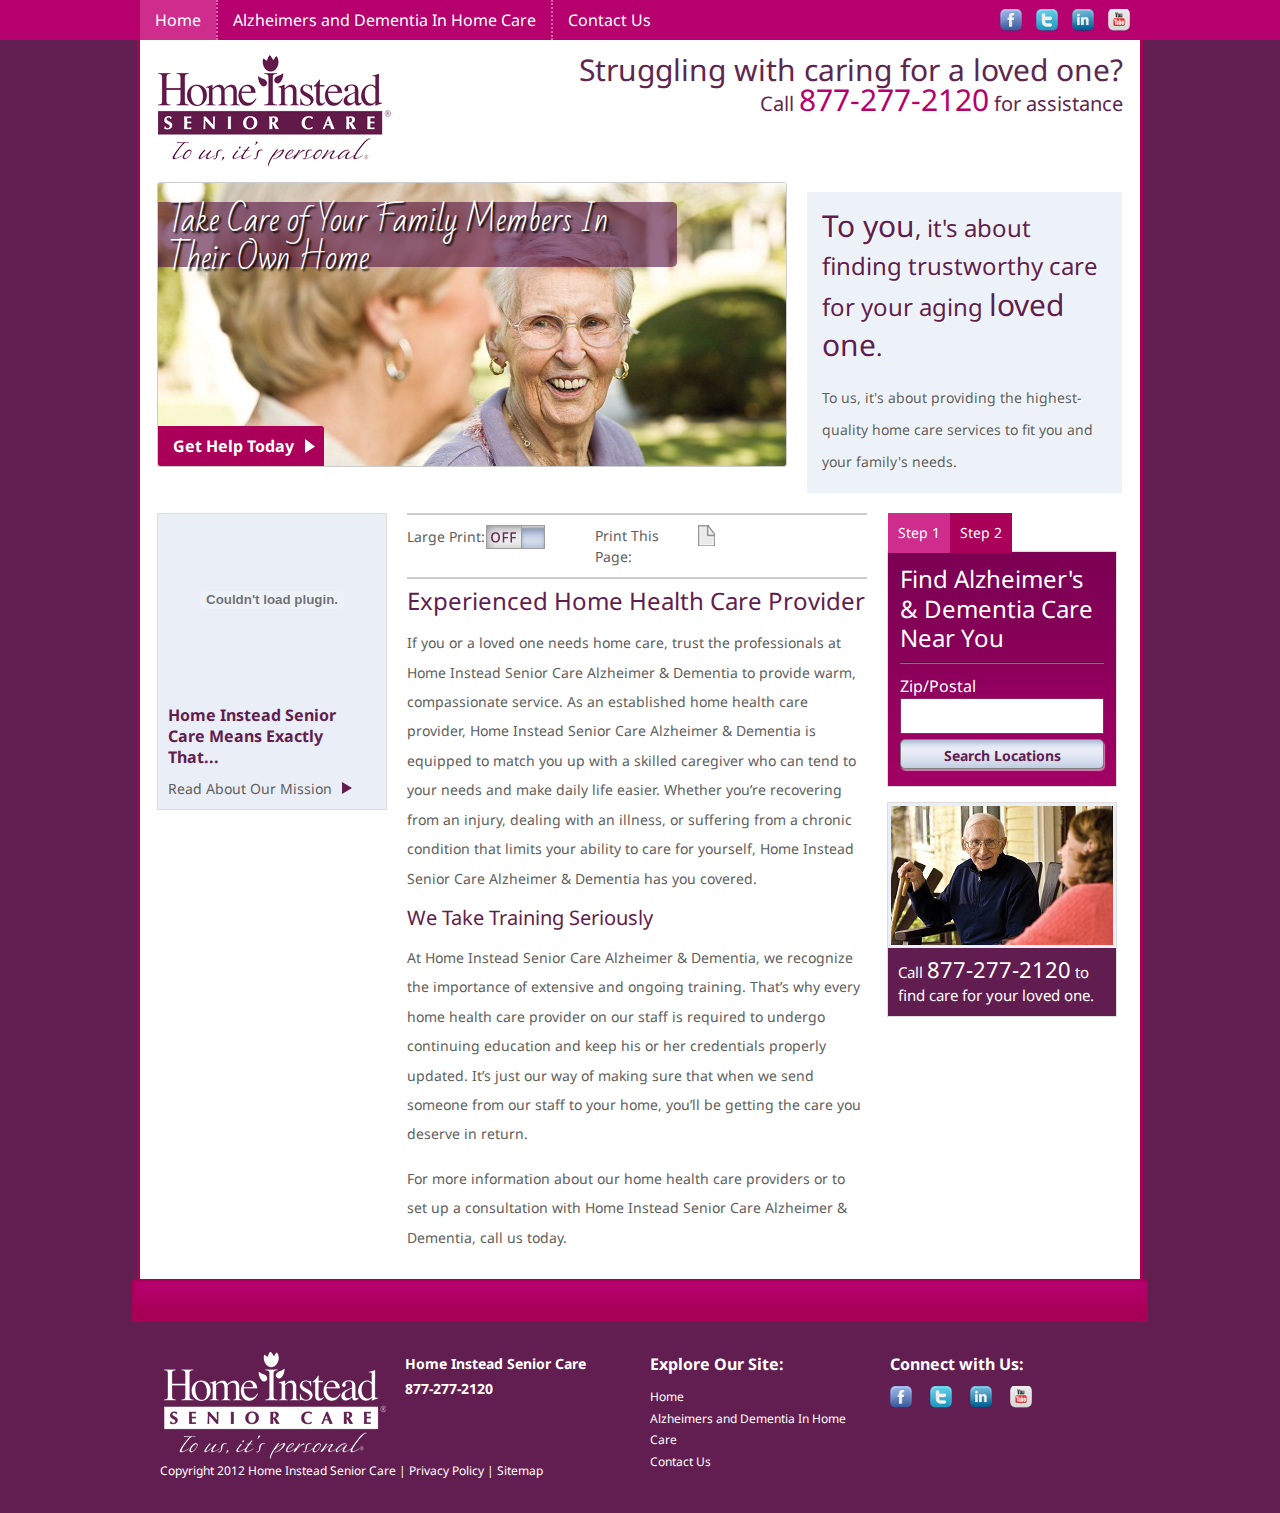
<file: HI/index.html>
<!DOCTYPE html>
<!--[if lt IE 7]>  <html class="ie ie6 lte9 lte8 lte7"> <![endif]-->
<!--[if IE 7]>     <html class="ie ie7 lte9 lte8 lte7"> <![endif]-->
<!--[if IE 8]>     <html class="ie ie8 lte9 lte8"> <![endif]-->
<!--[if IE 9]>     <html class="ie ie9 lte9"> <![endif]-->
<!--[if gt IE 9]>  <html> <![endif]-->
<!--[if !IE]><!--> <html> <!--<![endif]-->

<head>
<meta name="description" content="Call Home Instead Senior Care at (301) 685-5042 now  for Home Health Care Provider services you can rely on!">
<meta name="keywords" content="Home Health Care Provider, Omaha, NE, Omaha, NE, Home Health Care Provider, Home Instead Senior Care, Omaha, NE">
<link rel="alternate" type="application/atom+xml" title="Updates (Atom)" href="http://www.homeinsteadcaregiving.com/updates_atom_1_0.xml" />
<link rel="alternate" type="application/rss+xml" title="Updates (RSS)" href="http://www.homeinsteadcaregiving.com/updates_rss_2_0.xml" />
<title>Home Health Care Provider | Home Health Care Provider | Home Instead Senior Care</title>
<script type='text/javascript'>
var gYdlCTCNumbers = {"loc:611057160":"877-277-2120"};
var gClientId = 23197;
</script>
<script type="text/javascript" src="http://labs.natpal.com/onesite/attrdetect?clientId=23197"></script>
<meta http-equiv="Content-Type" content="text/html; charset=utf-8" />
<link href="css/reset.css" rel="stylesheet" type="text/css" />
<link href="css/style.css" rel="stylesheet" type="text/css" />
<link href="css/colorbox.css" rel="stylesheet" type="text/css" />
<link href="css/hi-location-widget.css" rel="stylesheet" type="text/css" />
<link href="images/favicon.ico" rel="shortcut icon" />
<link href="http://fonts.googleapis.com/css?family=Droid+Sans|Bad+Script" rel="stylesheet" type="text/css">
<link rel='StyleSheet' href='css/coupons.css' type='text/css' />
</head>

<body>
<div class="wrapper">
	<div id="header">
		<div class="" >
			<div class="header-top" >
				<div>
					<div class="yodlecms_column yodlecms_col_right1 logo" style="width: 40%;" >
						<div class="txtarea" >
							<h1 id="" ><a id=""  href="index.html" >Home Instead Senior Care</a></h1>
						</div>
					</div>
					<div class="yodlecms_column yodlecms_col_right2 cta" style="width: 60%;" >
						<div class="txtarea" >
							<h2 id="" >Struggling with caring for a loved one?</h2>
							<p id="" ><strong id="" >Call <span id="loc:611057160" >877-277-2120</span> for assistance</strong></p>
						</div>
					</div>
					<div style="clear:both"></div>
				</div>
			</div>
			<div class="header-nav" >
				<div>
					<div class="yodlecms_column yodlecms_col_right1 nav" style="width: 80%;" >
						<div class="topnav" >
							<ul id="swcwidget_11_yodlecms_navbar"  class="links" >
								<li id="swcwidget_11_0"  class="links-item on" ><a id=""  href="index.html"  class="link" >Home</a></li>
								<li id="swcwidget_11_1"  class="links-item" ><a id=""  href="alzheimers_and_dementia_in_home_care.html"  class="link" >Alzheimers and Dementia In Home Care</a></li>
								<li id="swcwidget_11_2"  class="links-item" ><a id=""  href="contact_us.html"  class="link" >Contact Us</a></li>
							</ul>
						</div>
					</div>
					<div class="yodlecms_column yodlecms_col_right2 social" style="width: 20%;" >
						<div class="txtarea" >
							<p id="" ><a id=""  href="http://www.facebook.com/homeinsteadinc"  target="_blank" ><img id=""  src="images/icon-facebook.png"  alt="Like Us on Facebook"  height="22"  width="22"  /></a> <a id=""  href="https://twitter.com/homeinstead"  target="_blank" ><img id=""  src="images/icon-twitter.png"  alt="Follow Us on Twitter"  height="22"  width="22"  /></a> <a id=""  href="http://www.linkedin.com/company/home-instead-senior-care"  target="_blank" ><img id=""  src="images/icon-linkedin.png"  alt="Connect With Us on LinkedIn"  height="22"  width="22"  /></a> <a id=""  href="http://www.youtube.com/homeinsteadinc"  target="_blank" ><img id=""  src="images/icon-youtube.png"  alt="Watch Our Videos on Youtube"  height="22"  width="22"  /></a></p>
						</div>
					</div>
					<div style="clear:both"></div>
				</div>
			</div>
		</div>
	</div>
	<div id="content">
		<div class="" >
			<div class="" >
				<div>
					<div class="banner home" >
						<div class="" >
							<div>
								<div class="yodlecms_column yodlecms_col_right1 banner-left" style="width: 630px;" >
									<div class="txtarea" >
										<h2 id="" >Take Care of Your Family Members In Their Own Home</h2>
										<p id="" ><a id=""  href="contact_us.html" >Get Help Today</a></p>
									</div>
									<div class="" >
										<div>
											<div class="images rotate" >
												<div id=""  class="yodlecms_image_prop_container" ><img id="swcwidget_17_image"  src="images/banners/banner1.jpg"  /></div>
											</div>
										</div>
									</div>
								</div>
								<div class="yodlecms_column yodlecms_col_right2 banner-right" style="width: 315px;" >
									<div class="txtarea" >
										<h3 id="" ><strong id="" >To you</strong>, it&#39;s about finding trustworthy care for your aging <strong id="" >loved one</strong>.</h3>
										<p id="" >To us, it&#39;s about providing the highest-quality home care services to fit you and your family&#39;s needs.</p>
									</div>
								</div>
								<div style="clear:both"></div>
							</div>
						</div>
					</div>
				</div>
			</div>
			<div class="" >
				<div>
					<div class="yodlecms_column yodlecms_col_right1 left-col" style="width: 230px;" >
						<div class="txtarea" >
							<object id=""  data="https://www.youtube.com/v/EsV1JdEzkjk?version=3&amp;hl=en_US&amp;rel=0"  type="application/x-shockwave-flash"  height="171"  width="228" >
								<param id=""  name="allowFullScreen"  value="true"  />
								<param id=""  name="allowscriptaccess"  value="always"  />
								<param id=""  name="src"  value="https://www.youtube.com/v/EsV1JdEzkjk?version=3&amp;hl=en_US&amp;rel=0"  />
								<param id=""  name="allowfullscreen"  value="true"  />
							</object>
							<p id="" ><strong id="" >Home Instead Senior Care Means Exactly That...</strong></p>
							<p id="" ><a id=""  href="about_us.html" >Read About Our Mission</a></p>
						</div>
					</div>
					<div class="yodlecms_column yodlecms_col_right2 main-col" style="width: 460px;" >
						<div class="" >
							<div>
								<div class="" >
									<div id=""  class="pageMod clearfix" >
										<p id=""  class="large" ><a id="enlarge"  class="largeBtn" ></a>Large Print:</p>
										<p id=""  class="print" ><a id="print"  class="printBtn" ></a>Print This Page:</p>
									</div>
								</div>
							</div>
						</div>
						<div class="txtarea" >
							<h2 id="" >Experienced Home Health Care Provider</h2>
							<p id="" >If you or a loved one needs home care, trust the professionals at Home Instead Senior Care Alzheimer &amp; Dementia to provide warm, compassionate service. As an established home health care provider, Home Instead Senior Care Alzheimer &amp; Dementia is equipped to match you up with a skilled caregiver who can tend to your needs and make daily life easier. Whether you&#8217;re recovering from an injury, dealing with an illness, or suffering from a chronic condition that limits your ability to care for yourself, Home Instead Senior Care Alzheimer &amp; Dementia has you covered.</p>
							<h3 id="" >We Take Training Seriously</h3>
							<p id="" >At Home Instead Senior Care Alzheimer &amp; Dementia, we recognize the importance of extensive and ongoing training. That&#8217;s why every home health care provider on our staff is required to undergo continuing education and keep his or her credentials properly updated. It&#8217;s just our way of making sure that when we send someone from our staff to your home, you&#8217;ll be getting the care you deserve in return.</p>
							<p id="" >For more information about our home health care providers or to set up a consultation with Home Instead Senior Care Alzheimer &amp; Dementia, call us today.</p>
						</div>
					</div>
					<div class="yodlecms_column yodlecms_col_right3 right-col" style="width: 230px;" >
						<div class="" >
							<div>
								
									<div id="HI_Location_Widget">
									<div class="form-wrap" >
									<div class="txtarea"><h2 id="">Find Alzheimer's &amp; Dementia Care Near You</h2></div>
	<div class="tab" data-title="Step 1">
		<div class="contact-form">
			<form action="#">
				<p><label>Zip/Postal</label>
				<input class="HI_search" type="text" /></p>
				<div>
					<input type="submit" class="HI_doSearch submit" value="Search Locations">
				</div>
			</form>
		</div>
	</div>
	<div class="tab" data-title="Step 2">
		<div class="userLocSelection"></div>
		<p class="btn"><a href="#" class="prevTab">Search Again</a></p>
		<div class="contact-form">
			<form class="HI_userData" action="#">
					<p><label for="firstname">First Name</label>
					<input type="text" name="firstname" id="firstname" /></p>
					<p><label for="lastname">Last Name</label>
					<input type="text" name="lastname" id="lastname" /></p>
					<p><label for="phonenumber">Phone Number</label>
					<input type="text" name="phonenumber" id="phonenumber" /></p>
					<p><label for="email">Email</label>
					<input type="text" name="email" id="email" /></p>
					<p><label for="startservice">When do you want to begin home care service?</label>
					<select id="startservice" name="startservice">
						<option value="">Please select one</option>
						<option value="Immediately">Immediately</option>
						<option value="3 Months">Within the next 3 Months</option>
						<option value="3 to 6 Months">3-6 Months</option>
						<option value="6 to 12 Months">6-12 Months</option>
						<option value="year">At least a year from now</option>
					</select>
					<p><input type="checkbox" name="emailsignup" id="emailsignup" checked="checked" /> <label class="small" for="emailsignup">Receive Free Alzheimer's Caregiving Resources
Information &amp; Latest News</label> </p>
					<div>
						<input type="submit" class="sendInquiry submit" value="Send Information">
					</div>
			</form>
		</div>
	</div>
</div>
								</div>
							</div>
						</div>
						<div class="" >
							<div>
								<div class="side-cta" >
									<div class="txtarea" >
										<div id=""  class="center" ><img id="swcwidget_26_image"  src="images/sidecta-img.jpg"  alt=""  height="139"  width="222"  /></div>
										<p id="" >Call <span id="loc:611057160" >877-277-2120</span> to find care for your loved one.</p>
									</div>
								</div>
							</div>
						</div>
					</div>
					<div style="clear:both"></div>
				</div>
			</div>
		</div>
		<div id="bottom-bar">&nbsp;</div>
	</div>
</div>
<div class="foot-wrap">
	<div id="footer">
		<div class="" >
			<div class="" >
				<div>
					<div class="yodlecms_column yodlecms_col_right1 foot-left" style="width: 470px;" >
						<div class="txtarea" >
							<h3 id="" >Home Instead Senior Care</h3>
							<p id="" ><strong id="" >Home Instead Senior Care</strong></p>
							<p id="" ><strong id="" ><span id="loc:611057160" >877-277-2120</span></strong></p>
						</div>
						<div class="txtarea" >
							<p id="" >Copyright 2012 Home Instead Senior Care | <a id=""  href="privacy_policy.html" >Privacy Policy</a> | <a id=""  href="sitemap.html" >Sitemap</a></p>
						</div>
					</div>
					<div class="yodlecms_column yodlecms_col_right2 foot-mid" style="width: 220px;" >
						<div class="txtarea" >
							<h3 id="" >Explore Our Site:</h3>
						</div>
						<div class="bottomnav" >
							<ul id="swcwidget_35_yodlecms_navbar"  class="links" >
								<li id="swcwidget_35_0"  class="links-item on" ><a id=""  href="index.html"  class="link" >Home</a></li>
								<li id="swcwidget_35_1"  class="links-item" ><a id=""  href="alzheimers_and_dementia_in_home_care.html"  class="link" >Alzheimers and Dementia In Home Care</a></li>
								<li id="swcwidget_35_2"  class="links-item" ><a id=""  href="contact_us.html"  class="link" >Contact Us</a></li>
							</ul>
						</div>
					</div>
					<div class="yodlecms_column yodlecms_col_right3 foot-right" style="width: 230px;" >
						<div class="txtarea" >
							<h3 id="" >Connect with Us:</h3>
							<p id="" ><a id=""  href="http://www.facebook.com/homeinsteadinc"  target="_blank" ><img id=""  src="images/icon-facebook.png"  alt="Like Us on Facebook"  height="22"  width="22"  /></a> <a id=""  href="https://twitter.com/homeinstead"  target="_blank" ><img id=""  src="images/icon-twitter.png"  alt="Follow Us on Twitter"  height="22"  width="22"  /></a> <a id=""  href="http://www.linkedin.com/company/home-instead-senior-care"  target="_blank" ><img id=""  src="images/icon-linkedin.png"  alt="Connect With Us on LinkedIn"  height="22"  width="22"  /></a> <a id=""  href="http://www.youtube.com/homeinsteadinc"  target="_blank" ><img id=""  src="images/icon-youtube.png"  alt="Watch Our Videos on Youtube"  height="22"  width="22"  /></a></p>
						</div>
					</div>
					<div style="clear:both"></div>
				</div>
			</div>
		</div>
	</div>
</div>
<script src="js/LAB.js" type="text/javascript"></script> 
<script type="text/javascript">
	if( typeof(jQuery) === 'undefined' ){
		$LAB
		.script('http://ajax.googleapis.com/ajax/libs/jquery/1.9.1/jquery.min.js').wait()
		.script('http://cdn.optimizely.com/js/112328794.js').wait()
		.script('js/cycleall.js').wait()
		.script('js/formDefender.js').wait()
		.script('js/jquery.cookie.js').wait()
		//.script('js/formSearch.js').wait()
		.script('js/jquery.colorbox-min.js').wait()
		.script('js/script.js').wait()
		.script('js/site.js').wait()
	}
</script> 
<script type="text/javascript" src="http://labs.natpal.com/trk/script?trkDomain=homeinsteadcaregiving.com"></script>
</body>
</html>
</file>
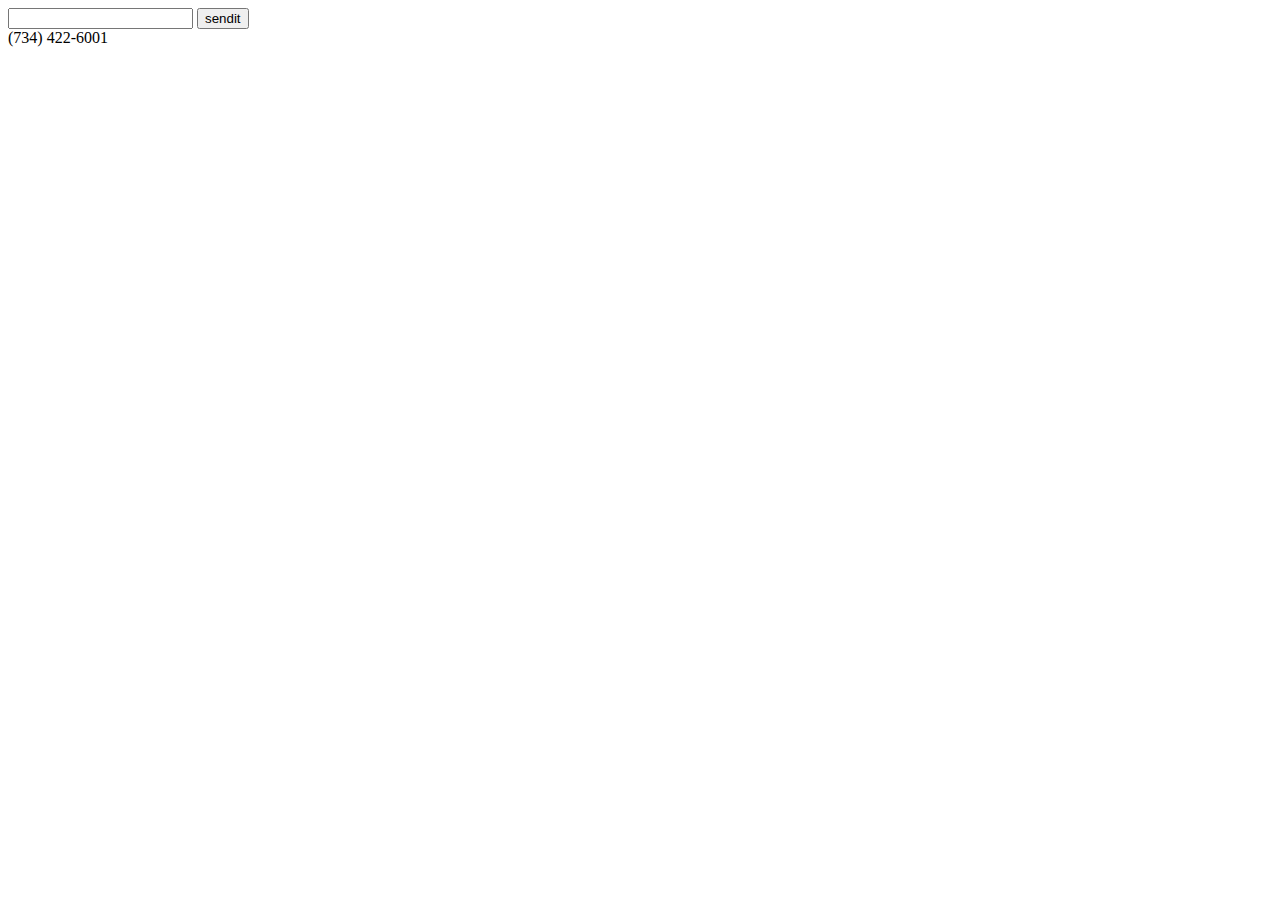
<file: MaidPro-Unified/maidpro.html>
<!doctype html>
<html lang="en">
<head>
	<meta charset="UTF-8">
	<title>Maid Pro</title>
</head>
<body>

	<form id="F1" action="/somewhere">
		<input type="text" name="email">
		<input type="submit" value="sendit">
	</form>
	
	<span>(734) 422-6001</span>


	<script src="http://www.yodleresources.net/Unified/embed.js" type="text/javascript" async="true" id="unified-tracking" data-config="maidpro:maidprogardencitymi.com"></script>
	
</body>
</html>
</file>
<file: HI/css/style.css>
#yodlecms_canvas #bottom-bar { display: none; }
#yodlecms_canvas #content,
#yodlecms_content .banner-left,
#yodlecms_content .banner-left .txtarea h2,
#yodlecms_content .banner-left .txtarea p { position: static; left: 0; top: 0; }
#yodlecms_content .banner-left .txtarea h2 { height: auto; margin: 0; padding: 0; }
#yodlecms_content .banner .banner-left .images { height: auto !important; }
#yodlecms_canvas #footer { background-color: #602150; }
.yodlecms_formErrorDiv { margin: 5px 0; font-size: 12px; color: red; }
.yodlecms_formError { background: #FFEEEE !important; border: 1px solid red !important; color: red !important; }

body {
	border-top: 40px solid #b6006e;
	background: #621e50;
	font: normal 14px/2.1em 'Droid Sans', Arial, Helvetica, sans-serif; color: #606060;
	width: 100%; margin: 0;
}

#errorfour {
	-webkit-border-radius: 10px; -moz-border-radius: 10px; border-radius: 10px;
	-webkit-box-shadow: 0 0 10px rgba(0,0,0,0.3); -moz-box-shadow: 0 0 10px rgba(0,0,0,0.3); box-shadow: 0 0 10px rgba(0,0,0,0.3);
	background: #FFF;
	width: 500px;
	margin: 175px auto 0;
	padding: 25px;
	text-align: center;
}
#errorfour h2 { font: bold 20px/1.5em Arial, Helvetica, sans-serif; }
#errorfour a { color: #621d50; text-decoration: none; }
			#errorfour a:hover { text-decoration: underline; }

a { text-decoration: none; }
a img { border: 0; }

.wrapper, .foot-wrap { width: 1000px; margin: 0 auto; }
.wrapper { border: 3px solid #ab0059; border-top: 0; border-bottom: 0; background: #FFF; }

.logo, .cta, .nav, .social, .banner-left, .banner-right, .left-col, .main-col, .right-col, .foot-left, .foot-mid, .foot-right { float: left; }
#content, #footer { clear: both; }

.header-nav { position: absolute; top: 0;; background: #b6006e; width: 1000px; height: 40px; }
.header-top { padding: 15px 17px 0; }
.logo .txtarea h1 { background: url(../images/logo.png) no-repeat left top; width: 240px; }
	.logo .txtarea h1 a { display: block; height: 112px; text-indent: -9999px; }
.cta .txtarea { text-align: right; }
	.cta .txtarea h2 { font-size: 30px; line-height: 1em; color: #5e2750; }
	.cta .txtarea p strong { font-weight: normal; font-size: 20px; color: #5e2750; }
	.cta .txtarea p span { font-size: 30px; color: #b6006e; }
	.cta .txtarea p { font-size: 16px; }
.topnav ul li {
	float: left;
	border-left: 2px dotted #d366a8;
	font-size: 16px; line-height: 40px;
}
	.topnav ul li:first-child { border-left: none; }
	.topnav ul li a { display: block; color: #FFF; padding: 0 15px; }
	.topnav ul li a:hover, .topnav ul li.on a { background: #ce2d8e; }
.header-nav .social { text-align: right; }
	.header-nav .social .txtarea img { margin: 9px 10px 0 0; }
.header-top { margin: 0 0 15px; }
.banner { margin: 0 0 20px; }
.banner-left { position: relative; }
.banner-left .txtarea h2,
.banner-left .txtarea p { z-index: 9999; position: absolute; left: 1px; }

.banner-left .txtarea h2 {
	-webkit-border-radius: 0 5px 5px 0; -moz-border-radius: 0 5px 5px 0; border-radius: 0 5px 5px 0;
	top: 20px;
	background: url(../images/banner-header-bg.png) repeat left top;
	font: normal 32px/1.2em 'Bad Script', 'Times New Roman', Times, serif; color: #FFF;
	height: 65px; margin: 0 110px 0 0; padding: 0 40px 0 10px; text-shadow: 2px 2px 2px #000;
}
	html.ie .banner-left .txtarea h2 { height: auto; padding-top: 10px; }
	.banner-left .txtarea h2 strong { display: block; font-weight: normal; margin-top: -3px; }
	.banner-left .txtarea p { bottom: -1px; }
	.banner-left .txtarea p a {
		display: block; float: left;
		-webkit-border-radius: 0 3px 0 2px; -moz-border-radius: 0 3px 0 2px; border-radius: 0 3px 0 2px;
		font-weight: bold; font-size: 16px; color: #FFF;
		background: url(../images/banner-link-arrow.png) no-repeat 94% center #ab0059; line-height: 40px; padding: 0 30px 0 15px;
	}
		.banner-left .txtarea p a:hover { background-color: #ce2d8e; }
	.banner.home .banner-left .images { height: 283px; }
	.banner .banner-left .images { height: 182px; }
	.banner-left .images img {
		-webkit-border-radius: 3px; -moz-border-radius: 3px; border-radius: 3px;
		border: 1px solid #CCC;
	}
.banner-right { margin-left: 20px; }
.banner-right .txtarea { background: #edf1f8; margin: 10px 0 0; padding: 15px; }
.banner.home .banner-right .txtarea h3 { font-size: 24px; line-height: 1.6em; color: #621d50; margin: 0 0 15px; text-shadow: 1px 1px 1px #FFF; }
.banner.home .banner-right .txtarea h3 strong { font-weight: normal; font-size: 30px; }
.banner.home .banner-right .txtarea p { line-height: 2.3em; text-shadow: 1px 1px 1px #FFF; }
.banner.home .banner-right .txtarea p strong { font-weight: normal; font-size: 16px; }

.banner .banner-right .txtarea h3 { font-size: 30px; line-height: 1.5em; color: #621d50; }
.banner .banner-right .txtarea h3 strong { font-weight: normal; font-size: 35px; }

#content { position: relative; padding: 0 17px 55px; }
.left-col, .main-col { margin-right: 20px; }
.left-col .services { margin: 0 0 15px; }
.left-col .txtarea { border: 1px solid #ddd; background: #e9eef7; }
.left-col .txtarea h2 { background: #621d50; font-size: 22px; line-height: 40px; color: #FFF; padding: 0 0 0 10px; }
.left-col .txtarea p, .left-col .txtarea ul { margin: 10px; }
.left-col .txtarea ul li {
	background: url(../images/list-bullet.png) no-repeat left 8px; padding-left: 18px;
	font-size: 15px;
}
	.left-col .txtarea a { color: #621d50; }
	.left-col .txtarea a:hover { border-bottom: 1px dotted #621d50; }
.left-col .txtarea p { line-height: 1.5em; }
	.left-col .txtarea p a { background: url(../images/list-bullet.png) no-repeat right 3px; color: #606060; padding: 0 20px 0 0; }
.left-col .txtarea p strong { font-weight: bold; font-size: 16px; color: #621d50; }

.main-col .txtarea h1, .main-col .txtarea h2, .main-col .txtarea h3, .main-col .txtarea p, .main-col .txtarea ol, .main-col .txtarea ul, .main-col .txtarea blockquote, .main-col .txtarea table { margin: 0 0 15px; }
	.main-col .txtarea h1, .main-col .txtarea h2, .main-col .txtarea h3 { font-size: 27px; line-height: 1em; color: #621d50; }
	.main-col .txtarea h2 { font-size: 24px; line-height: 1em }
	.main-col .txtarea h3 { font-size: 20px; line-height: 1em }
	.main-col .txtarea cite { display: block; font-weight: bold; text-align: right; }
	.main-col .txtarea a { color: #621d50; }
		.main-col .txtarea a:hover { border-bottom: 1px dotted #621d50; }
	.main-col .txtarea ul, .main-col .txtarea ol { margin-left: 15px; }
		.main-col .txtarea ul li { background: url(../images/list-bullet.png) no-repeat left 9px; padding: 0 0 0 20px; }
		.main-col .txtarea ol li { list-style: decimal inside; }
.right-col .form-wrap {
	border: 1px solid #ddd;
	background: url(../images/form-bg.png) repeat-x left top #b1006a;
	margin: 0 0 15px; padding: 12px;
}
.right-col .form-wrap .txtarea { border: none; border-bottom: 1px solid #560039; background: none; padding: 0 0 10px; }
.right-col .contact-form { border-top: 1px solid #af5992; padding: 10px 0 0; }
.right-col .form-wrap .txtarea h2 { font-size: 24px; color: #FFF; }
	.right-col .form-wrap .txtarea h2 strong { font-weight: normal; font-size: 26px; }
.contact-form p { position: relative; }
.contact-form label { left: 7px; top: 6px; }
.contact-form label, .contact-form input, .contact-form textarea, .contact-form select { font: normal 16px/1.5em 'Droid Sans', Arial, Helvetica, sans-serif; color: #606060; display: block; }
.contact-form input, .contact-form textarea, .contact-form select { border: 1px solid #8e2567; background: #FFF; margin: 0 0 5px; padding: 5px; width: 94%; }
.contact-form select { width: 100%; }
.contact-form div.submit-btn { text-align: right; }
.contact-form input.submit {
	cursor: pointer;
	-webkit-border-radius: 5px; -moz-border-radius: 5px; border-radius: 5px;
	-webkit-box-shadow: 1px 2px 1px rgba(255,255,255,.5); -moz-box-shadow: 1px 2px 1px rgba(255,255,255,.5); box-shadow: 1px 2px 1px rgba(255,255,255,.5);
	border: 1px solid #7e7e7e;
	background: url(../images/submit-btn.png) repeat-x left top; height: 30px;
	font-weight: bold; font-size: 14px; color: #621d50; width: 100%; text-align: center;
}
	.contact-form button.submit:hover { background-position: left -30px; }


.right-col .txtarea { border: 1px solid #ddd; background: #e9eef7; }
	.right-col .side-cta div.center { height: 142px; padding-top: 3px; }
.right-col .side-cta .txtarea p { background: #621d50; font-size: 15px; line-height: 1.5em; color: #FFF; padding: 10px; }
	.right-col .side-cta .txtarea span { font-size: 22px; line-height: 1em; }
#bottom-bar {
	-webkit-border-radius: 3px; -moz-border-radius: 3px; border-radius: 3px;
	position: absolute; bottom: 0; left: -8px;
	border: 3px solid #ab0059;
	background: url(../images/bottom-bar-bg.png) repeat-x left top #b6006e;
	width: 1010px; height: 37px;
}
html.ie7 #bottom-bar { bottom: -15px; }
#footer { margin: 30px 0; }
#footer .txtarea { color: #FFF; font-size: 12px; line-height: 2em; }
#footer .txtarea a, #footer .bottomnav a { color: #FFF; }
	#footer .txtarea a:hover, #footer .bottomnav a:hover { border-bottom: 1px dotted #FFF; }
#footer .txtarea h3 { font-weight: bold; font-size: 16px; margin-bottom: 10px; }
#footer .txtarea strong, #footer .txtarea span { font-size: 14px; }
#footer .bottomnav { font-size: 12px; line-height: 1.8em; }
.foot-left, .foot-mid, .foot-right { margin: 0 0 0 20px; }
.foot-left .txtarea { clear: both; }
.foot-left .txtarea h3 {
	float: left;
	background: url(../images/logo-white.png) no-repeat left top;
	margin: 0 15px 0 0 !important; width: 230px; height: 107px; text-indent: -9999px;
}
.foot-right .txtarea img { margin-right: 15px; }
.foot-right .txtarea a:hover { border-bottom: none !important; }

/*Enlarge and Print buttons*/
.pageMod { border: 2px solid #CCC; border-left: 0; border-right: 0; margin: 0 0 10px; padding: 10px 0; width: 100%; }
.pageMod p.large { float: left; line-height: 24px; width: 30%; vertical-align: text-top; }
.pageMod p.print { float: left; line-height: 21px; margin: 0 0 0 50px; width: 26%; vertical-align: text-top; }
#enlarge {
	cursor: pointer; float: right;
	background: url(../images/enlarge-onoff.png) no-repeat left top;
	width: 59px; height: 24px;
}
#enlarge.on { background-position: left -24px; }
#print {
	cursor: pointer; float: right;
	background: url(../images/printBtn.png) no-repeat left top;
	width: 17px; height: 21px;
}

.clearfix:after {
	content: ".";
	display: block;
	clear: both;
	visibility: hidden;
	line-height: 0;
	height: 0;
}
 
.clearfix {
	display: inline-block;
}

.clear { clear: both; }
.img-left { float: left; margin: 10px; }
.img-right { float: right; margin: 10px; }
.left { float: left; }
.right { float: right; }
.center { text-align: center; }
</file>
<file: HI/css/colorbox.css>
/*
    Colorbox Core Style:
    The following CSS is consistent between example themes and should not be altered.
*/
#colorbox, #cboxOverlay, #cboxWrapper{position:absolute; top:0; left:0; z-index:9999; overflow:hidden;}
#cboxOverlay{position:fixed; width:100%; height:100%;}
#cboxMiddleLeft, #cboxBottomLeft{clear:left;}
#cboxContent{position:relative;}
#cboxLoadedContent{overflow:auto; -webkit-overflow-scrolling: touch;}
#cboxTitle{margin:0;}
#cboxLoadingOverlay, #cboxLoadingGraphic{position:absolute; top:0; left:0; width:100%; height:100%;}
#cboxPrevious, #cboxNext, #cboxClose, #cboxSlideshow{cursor:pointer;}
.cboxPhoto{float:left; margin:auto; border:0; display:block; max-width:none; -ms-interpolation-mode:bicubic;}
.cboxIframe{width:100%; height:100%; display:block; border:0;}
#colorbox, #cboxContent, #cboxLoadedContent{box-sizing:content-box; -moz-box-sizing:content-box; -webkit-box-sizing:content-box;}

/* 
    User Style:
    Change the following styles to modify the appearance of Colorbox.  They are
    ordered & tabbed in a way that represents the nesting of the generated HTML.
*/
#cboxOverlay{background:url(../images/colorbox/overlay.png) repeat 0 0;}
#colorbox{outline:0;}
    #cboxTopLeft{width:21px; height:21px; background:url(../images/colorbox/controls.png) no-repeat -101px 0;}
    #cboxTopRight{width:21px; height:21px; background:url(../images/colorbox/controls.png) no-repeat -130px 0;}
    #cboxBottomLeft{width:21px; height:21px; background:url(../images/colorbox/controls.png) no-repeat -101px -29px;}
    #cboxBottomRight{width:21px; height:21px; background:url(../images/colorbox/controls.png) no-repeat -130px -29px;}
    #cboxMiddleLeft{width:21px; background:url(../images/colorbox/controls.png) left top repeat-y;}
    #cboxMiddleRight{width:21px; background:url(../images/colorbox/controls.png) right top repeat-y;}
    #cboxTopCenter{height:21px; background:url(../images/colorbox/border.png) 0 0 repeat-x;}
    #cboxBottomCenter{height:21px; background:url(../images/colorbox/border.png) 0 -29px repeat-x;}
    #cboxContent{background:#fff; overflow:hidden;}
        .cboxIframe{background:#fff;}
        #cboxError{padding:50px; border:1px solid #ccc;}
        #cboxLoadedContent{margin-bottom:28px;}
        #cboxTitle{position:absolute; bottom:4px; left:0; text-align:center; width:100%; color:#949494;}
        #cboxCurrent{position:absolute; bottom:4px; left:58px; color:#949494;}
        #cboxLoadingOverlay{background:url(../images/colorbox/loading_background.png) no-repeat center center;}
        #cboxLoadingGraphic{background:url(../images/colorbox/loading.gif) no-repeat center center;}

        /* these elements are buttons, and may need to have additional styles reset to avoid unwanted base styles */
        #cboxPrevious, #cboxNext, #cboxSlideshow, #cboxClose {border:0; padding:0; margin:0; overflow:visible; width:auto; background:none; }
        
        /* avoid outlines on :active (mouseclick), but preserve outlines on :focus (tabbed navigating) */
        #cboxPrevious:active, #cboxNext:active, #cboxSlideshow:active, #cboxClose:active {outline:0;}

        #cboxSlideshow{position:absolute; bottom:4px; right:30px; color:#0092ef;}
        #cboxPrevious{position:absolute; bottom:0; left:0; background:url(../images/colorbox/controls.png) no-repeat -75px 0; width:25px; height:25px; text-indent:-9999px;}
        #cboxPrevious:hover{background-position:-75px -25px;}
        #cboxNext{position:absolute; bottom:0; left:27px; background:url(../images/colorbox/controls.png) no-repeat -50px 0; width:25px; height:25px; text-indent:-9999px;}
        #cboxNext:hover{background-position:-50px -25px;}
        #cboxClose{position:absolute; bottom:0; right:0; background:url(../images/colorbox/controls.png) no-repeat -25px 0; width:25px; height:25px; text-indent:-9999px;}
        #cboxClose:hover{background-position:-25px -25px;}

/*
  The following fixes a problem where IE7 and IE8 replace a PNG's alpha transparency with a black fill
  when an alpha filter (opacity change) is set on the element or ancestor element.  This style is not applied to or needed in IE9.
  See: http://jacklmoore.com/notes/ie-transparency-problems/
*/
.cboxIE #cboxTopLeft,
.cboxIE #cboxTopCenter,
.cboxIE #cboxTopRight,
.cboxIE #cboxBottomLeft,
.cboxIE #cboxBottomCenter,
.cboxIE #cboxBottomRight,
.cboxIE #cboxMiddleLeft,
.cboxIE #cboxMiddleRight {
    filter: progid:DXImageTransform.Microsoft.gradient(startColorstr=#00FFFFFF,endColorstr=#00FFFFFF);
}
</file>
<file: HI/css/hi-location-widget.css>
.error { background: #FFEEEE !important; border: 1px solid red !important; color: red !important; }
#HI_Location_Widget { position: relative; margin: 38px 0 0; }

		#HI_Location_Widget .tab {
			display : none;
			width      : 100%;
			margin     : 0;
			padding    : 0;
			clear      : both;
		}

		#HI_Location_Widget .tabBtns {
			position: absolute; left: 1px; top: -38px;
		}

		#HI_Location_Widget .tabBtns li {
			background : #AB0059;
			float      : left;
			list-style : none;
			cursor     : pointer;
			text-align : center;
			padding    : 5px 10px; 
			color: #FFF; 
		}
		#HI_Location_Widget .tabBtns .active {
			background : #CE2D8E;
		}
		#HI_Location_Widget .prevTab { clear: both; border-bottom: 1px solid #560039; display: block; text-align: right; color: #FFF; }
		#HI_Location_Widget .tab:first-child .contact-form { border: 0; padding: 0; }
		#HI_Location_Widget label { color: #FFF; }
		#HI_Location_Widget label.small { font-size: 12px; line-height: 1.2em; margin: 10px 0; padding: 0 0 0 20px; }
		#HI_Location_Widget input[type="checkbox"] { float: left; width: auto; margin: 0 5px 0 0; }
		.wrap { width: 600px; }
		.location {
			position: relative;
			float: left;
			border: 1px solid #DDD;
			background:#EEE;
			width: 268px; height: 175px; margin: 5px; padding: 10px;
			overflow: hidden; }
			.location:hover { border-color: #621d50; background: #efe8ed; }
			.location h3 { font-weight: bold; font-size: 16px; line-height: 1.1em; color: #621d50; margin: 0 0 10px; }
			.location p { line-height: 1.4em; }
			.location .phone { font-weight: bold; color: #621d50; }
			.location .select { display: inline-block; background: #AB0059; color: #FFF; margin: 10px 0 0; padding: 5px 10px; }
				.location:hover .select { background: #CE2D8E; }
			.location span.HI_Location {
				cursor: pointer;
				position: absolute; left: 0; top: 0;
				width: 98%; height: 100%; padding: 10px; }
		.userLocSelection { border-top: 1px solid #AF5992; padding: 10px 0 0; }
		.userLocSelection .wrap { width: auto; }
		.userLocSelection .location { border: 0; background: none; width: auto; height: auto; margin: 0; padding: 0; color: #FFF; }
			.userLocSelection h2 { font-weight: bold; font-size: 18px; color: #FFF; }
			.userLocSelection .location h3 { color: #FFF; margin: 0; }
			.userLocSelection .location .phone { color: #FFF; }
			.userLocSelection .location span.HI_Location {
				cursor: default; display: block !important;
				position: relative;
				width: auto; height: auto; }
			.userLocSelection .location span.HI_Location span.select { display: none; }
</file>
<file: HI/css/coupons.css>
@charset "UTF-8";

.coupon-preview
{
	background-color: #fff;
	border: 3px dashed #444;
	padding: 10px 10px 20px 10px;
	font-family: Arial, Helvetica, sans-serif;
}

.coupon-preview span.headline
{
	display: block;
	font-weight: bold;
	font-size: 24px;
	line-height: 24px;
	margin: 0 0 10px 0;
	color: #444;
}

.coupon-preview span.expiration
{
	display: block;
	color: #555;
	font-size: 12px;
	margin: 5px 0 0 0;
}

.coupon-preview span.fine-print
{
	display: block;
	color: #888;
	font-size: 10px;
	line-height: 12px;
	margin: 20px 0 0 0;
}

.coupon-preview span.instructions
{
	display: block;
	color: #555;
	font-size: 14px;
	line-height: 14px;
	margin: 10px 0 0 0;
}

.coupon-preview .vcard
{
	margin: 10px 0 0 0;
	border-top: 1px dotted #bbb;
	padding: 10px 0 0 0;
	font-size: 11px;
}

.coupon-preview .vcard span.org
{
	font-size: 12px;
	font-weight: bold;
	display: block;
}

.coupon-preview .adr
{
	display: inline;
}

/* SOCIAL COUPON Styles */

div.coupon-buttons
{
	padding: 5px 5px 5px 5px;
	border: 3px dashed #444;
	border-top: 0;
	margin: -5px 0 30px 0;
	background: #eee;
	text-align: left;
}

a.print-coupon
{
	border: 1px solid #ccc;
	color: #555 !important;
	font-size: 12px;
	font-weight: bold;
	text-shadow: 0px 1px 0px #f2f2f2;
	text-decoration: none !important;
	padding: 3px 8px 3px 28px;
	background-color: #eee;
	background: url(../images/print-coupon-icon.png) 5px 4px no-repeat;
	background: url(../images/print-coupon-icon.png) 5px 4px no-repeat, -webkit-gradient(linear, 0 0, 0 100%, from(#f2f2f2), to(#ccc));
	background: url(../images/print-coupon-icon.png) 5px 4px no-repeat, -moz-linear-gradient(top, #f2f2f2, #ccc);
	background-repeat: no-repeat;
	-moz-border-radius: 0px;
	-webkit-border-radius: 0px;
	display: inline-block;
	cursor: pointer;
}

a.email-coupon
{
	border: 1px solid #ccc;
	color: #555 !important;
	font-size: 12px;
	font-weight: bold;
	text-shadow: 0px 1px 0px #f2f2f2;
	text-decoration: none !important;
	padding: 3px 8px 3px 28px;
	background-color: #eee;
	background: url(../images/email-coupon-icon.png) 5px 4px no-repeat;
	background: url(../images/email-coupon-icon.png) 5px 4px no-repeat, -webkit-gradient(linear, 0 0, 0 100%, from(#f2f2f2), to(#ccc));
	background: url(../images/email-coupon-icon.png) 5px 4px no-repeat, -moz-linear-gradient(top, #f2f2f2, #ccc);
	background-repeat: no-repeat;
	-moz-border-radius: 0px;
	-webkit-border-radius: 0px;
	display: inline-block;
	cursor: pointer;
}

a.fb-get-coupon
{
	border: 1px solid #ccc;
	color: #555 !important;
	font-size: 12px;
	font-weight: bold;
	text-shadow: 0px 1px 0px #f2f2f2;
	text-decoration: none !important;
	padding: 3px 8px 3px 28px;
	background-color: #eee;
	background: url(../images/email-coupon-icon.png) 5px 4px no-repeat;
	background: url(../images/email-coupon-icon.png) 5px 4px no-repeat, -webkit-gradient(linear, 0 0, 0 100%, from(#f2f2f2), to(#ccc));
	background: url(../images/email-coupon-icon.png) 5px 4px no-repeat, -moz-linear-gradient(top, #f2f2f2, #ccc);
	background-repeat: no-repeat;
	-moz-border-radius: 0px;
	-webkit-border-radius: 0px;
	cursor: pointer;
}

div.email-coupon-div
{
	background: #fafafa;
	border: 3px dashed #444444;
	border-top: 0;
	padding: 0;
	text-align: left;
	margin: -5px 0 30px 0;
	_width: 100%; /* IE specific hack for coupon width issue*/
}

* html div.email-coupon-div{width:100%;background: #eee;border-top:0; } /*IE specific hack for coupon width issue*/

div.email-coupon-div label
{
	display: block;
	margin: 10px 0 3px 0;
	font-size: 12px;
	color: #555;
	font-family: arial;
	width: 100%;
	font-weight: bold;
	clear: both;
}

div.email-coupon-div input
{
	border: 1px solid #AAA;
	padding: 3px;
	font-size: 13px;
	font-family: arial;
	margin: 0 0 3px 0;
	display: block;
	width: 250px;
	clear: both;
}

div.email-coupon-div input.btn
{
	width: 100px;
	margin: 0 0 15px 0;
	font-weight: bold;
	display:inline;
	background-color: #eee;
	background: -webkit-gradient(linear, 0 0, 0 100%, from(#f2f2f2), to(#ccc));
	background: -moz-linear-gradient(top, #f2f2f2, #ccc);
	background-repeat: no-repeat;
	cursor: pointer;
}
*html div.email-coupon-div input.btn{background: #f2f2f2;cursor: pointer;}

div.email-success
{
	color: green;
	background: #eee;
	border-left: 3px dashed #444;border-right: 3px dashed #444;
	border-top: 0;
	padding: 10px 20px 20px 20px;
	margin-top: -5px;
	text-align: left;
	font-size: 14px;
	font-weight: normal;
}

div.email-success span{font-weight: bold;}

div.fb-coupon-div{
	padding: 10px;
	margin: 0;
	background:#DDF2FA;
	text-align: left;
	font-size: 12px;
	color: #444;
}

div.fb-coupon-div a.fb_button{margin-right:5px;}
div.fb-coupon-div a.email-fbcoupon{color:#1D81C1;font-weight:bold;padding-left:4px;cursor:pointer;font-size:14px;text-decoration:underline;}
div.fb-coupon-div a.cancel-fbcoupon{color:#444;cursor:pointer;font-size:11px;text-decoration:none;float:right;}

div.fb-email-coupon-div{padding:5px 10px;background: #EEE;}
*html div.fb-email-coupon-div{width:100%;} /* IE specific hack for coupon width issue*/


div.coupon-share{
	color: #444;
	background: #fff;
	border-top: 1px solid #ddd;
	border-left: 3px dashed #444;border-right: 3px dashed #444;border-bottom: 3px dashed #444;
	margin-bottom:30px;
}
div.coupon-share div.post-title{font-size:15px;font-weight:bold;display:block;margin: 0 0 1px 0;padding:15px 15px 5px 15px;color: #555;}
div.coupon-share div.post-title span.fb_logo{background: url(../images/fb_small_logo.gif) no-repeat bottom left;padding: 0 15px 0 0;margin:0px 3px 0 0;width:20px;}
div.coupon-share-content{padding:15px 15px 10px 15px;}
div.coupon-share-postdiv{float:left;clear:right;margin:0 0 0 10px;}

div.coupon-share textarea{font-size:13px;font-weight:normal;display:block;margin:0 0 3px 0;padding:4px;min-width:350px;min-height:40px;color:#555;border: 1px solid #BDC7D8;}
*html div.coupon-share textarea{width:90%;margin: 0 0 0 -10px;height:60px} /*IE specific hack for coupon width issue*/

div.coupon-share div input.btn
{
	width: 60px;
	margin: 0 0 15px 0;
	font-weight: bold;
	border: 1px solid #ccc;
	color: #555 !important;
	font-size: 12px;
	font-weight: bold;
	text-shadow: 0px 1px 0px #f2f2f2;
	text-decoration: none !important;
	padding: 3px 8px 3px 8px;
	background-color: #eee;
	background: -webkit-gradient(linear, 0 0, 0 100%, from(#f2f2f2), to(#ccc));
	background: -moz-linear-gradient(top, #f2f2f2, #ccc);
	background-repeat: no-repeat;
	cursor: pointer;
}
*html div.coupon-share div input.btn{background: #f5f5f5;} /*IE specific hack for coupon width issue*/

/* SOCIAL COUPONS - FACEBOOK Styles */
a.fb-coupon {}

a.facebook-logout-button
{
	margin-left: 15px;
}

span.facebook-username
{
	font-weight: bold;
	color: #016fa7;
}

div.fb-coupon-logout-div
{
	background: inherit;
	border: 0px dashed #444444;
	border-top: 0;
	padding: 7px 10px 7px 10px;
	margin: 5px 0;
	margin-top: -5px;
	text-align: right;
	font-size: 13px;
	color: #777;
	clear: both;
}

img.facebook-profile-picture
{
	width: 30px;
	height: 30px;
	margin-right: 3px;
}

div.facebook-profile-picture-share {
	float:left;
}

div.clear{clear:both!important;}
</file>
